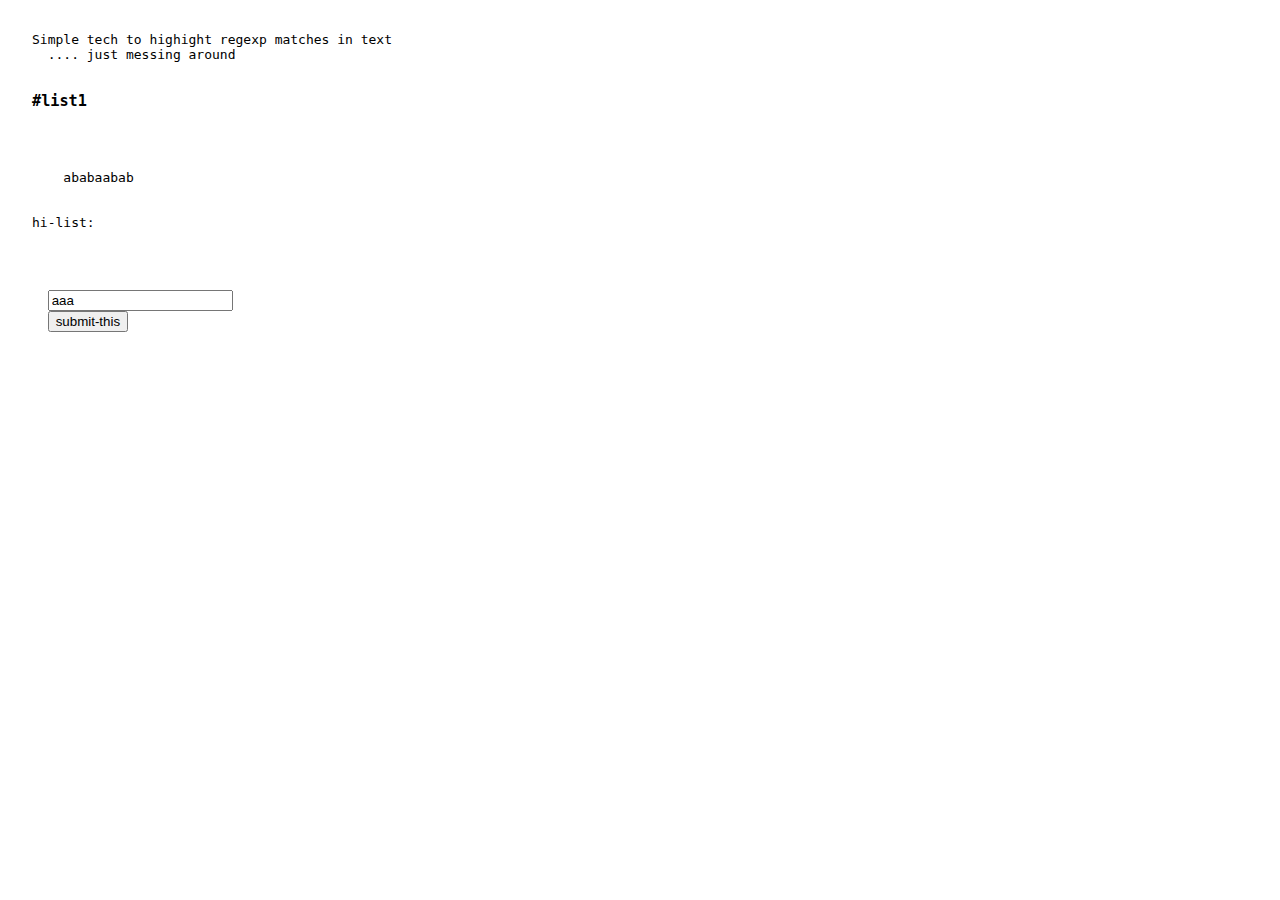
<file: index.html>
<!DOCTYPE html>
<html lang="en">
  <head>
    <title>Hello!</title>
    <meta charset="utf-8">
    <link rel="stylesheet" href="/style.css">
    <script src="https://code.jquery.com/jquery-3.3.1.min.js"></script>
    <script src="/script.js"></script>
    <script>
      
    </script>
  </head>  
  <body>
  <pre>Simple tech to highight regexp matches in text
  .... just messing around
  <h3>#list1</h3>
  <div id="list1" class="list">
    ababaabab</div>

<div id="hi-list">hi-list: </div>


<form onsubmit="return false;">
  <input id="new-hi-item" type="text" value="aaa" >
  <input type="submit" value="submit-this" onclick="add_new_hi_item()">
</form>


</pre>
<script>
  // add_to_hi_list('aaa')
  // add_to_hi_list('bbb')
  // morph_list('list1')
</script>  
</body>
</html>
</file>
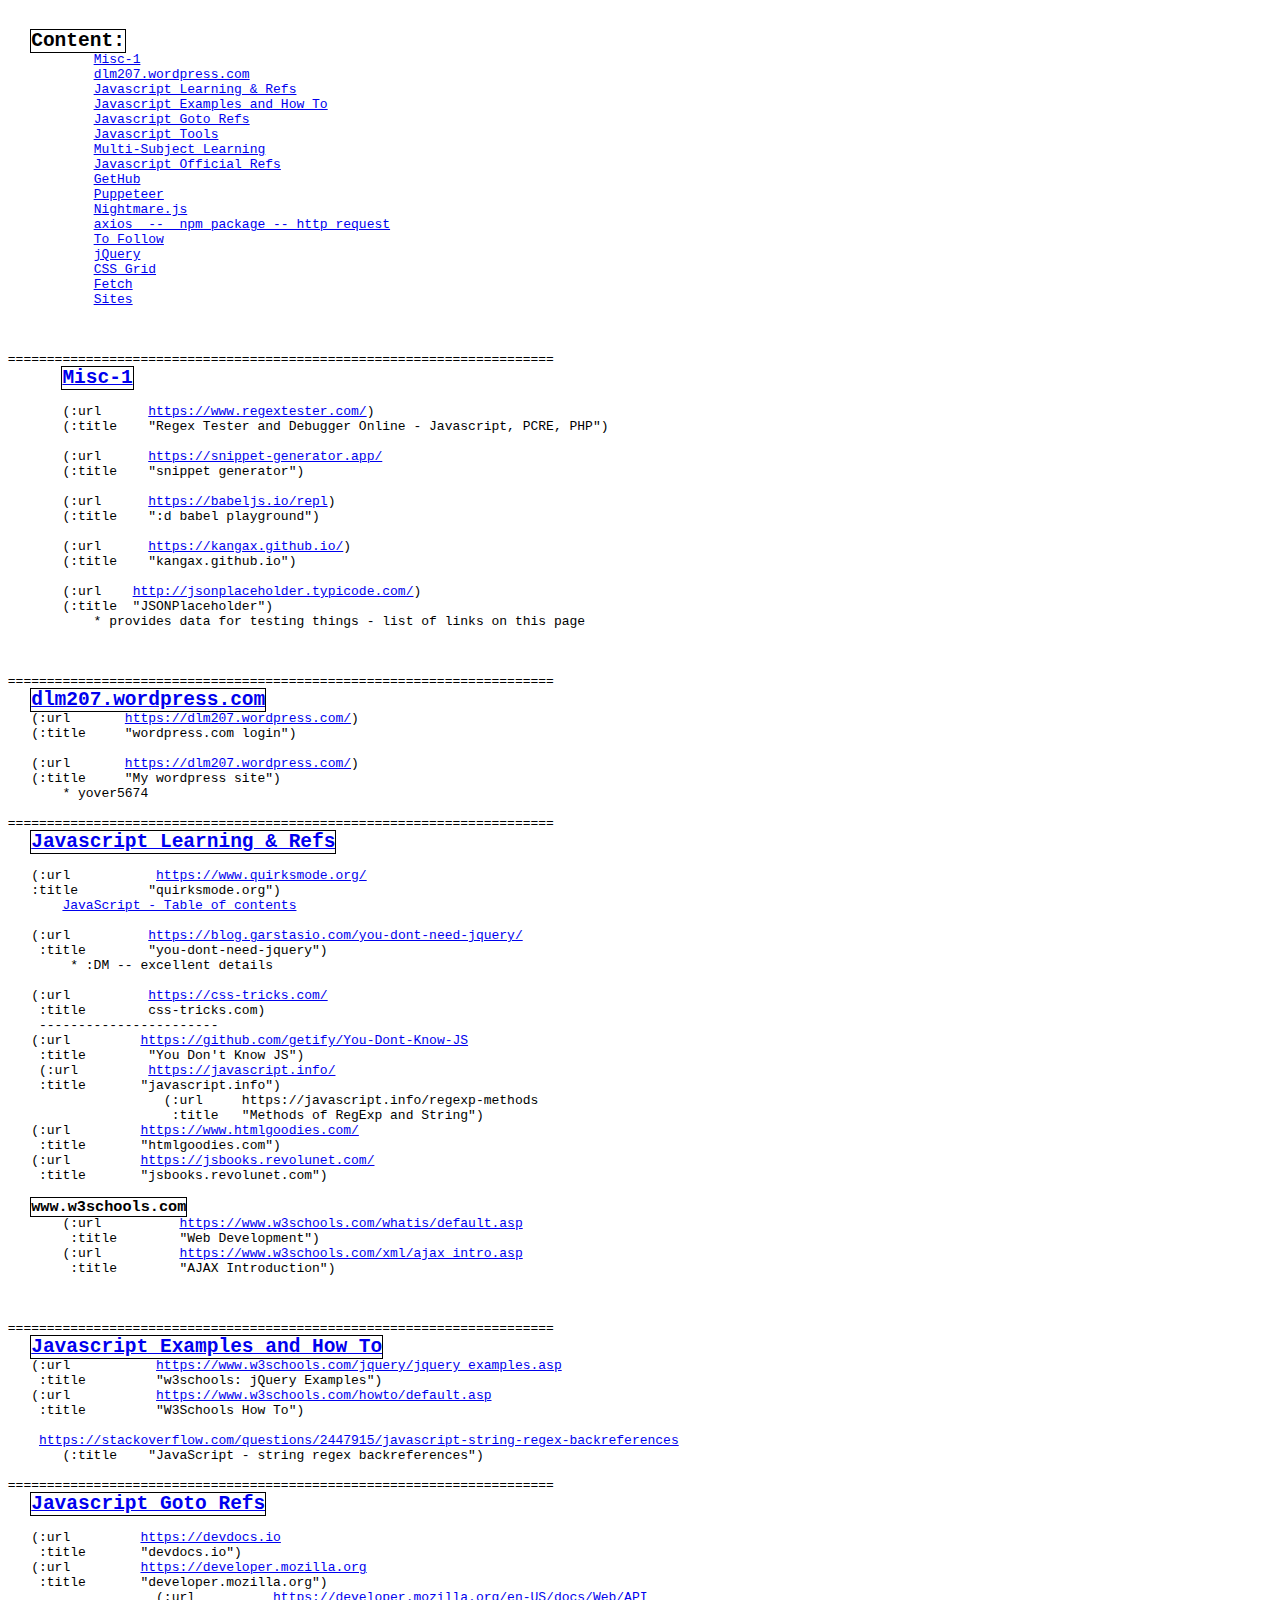
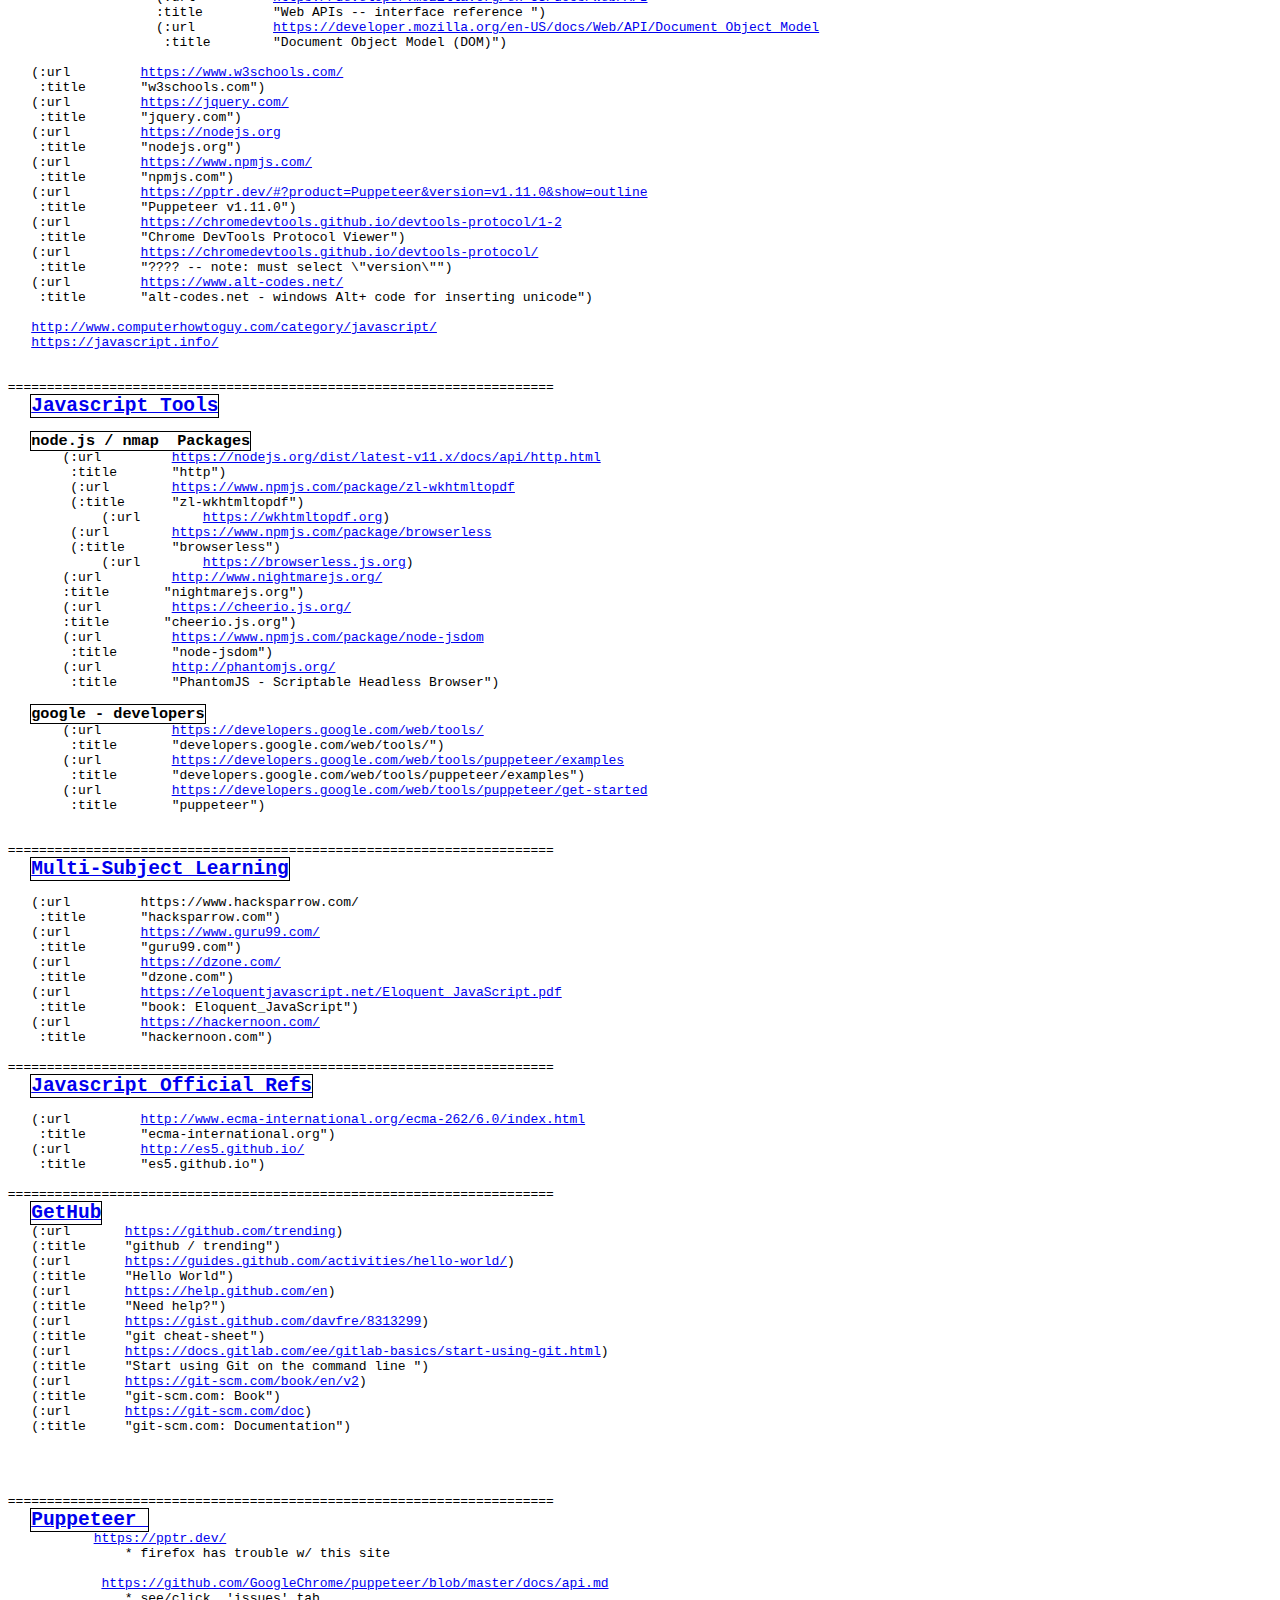
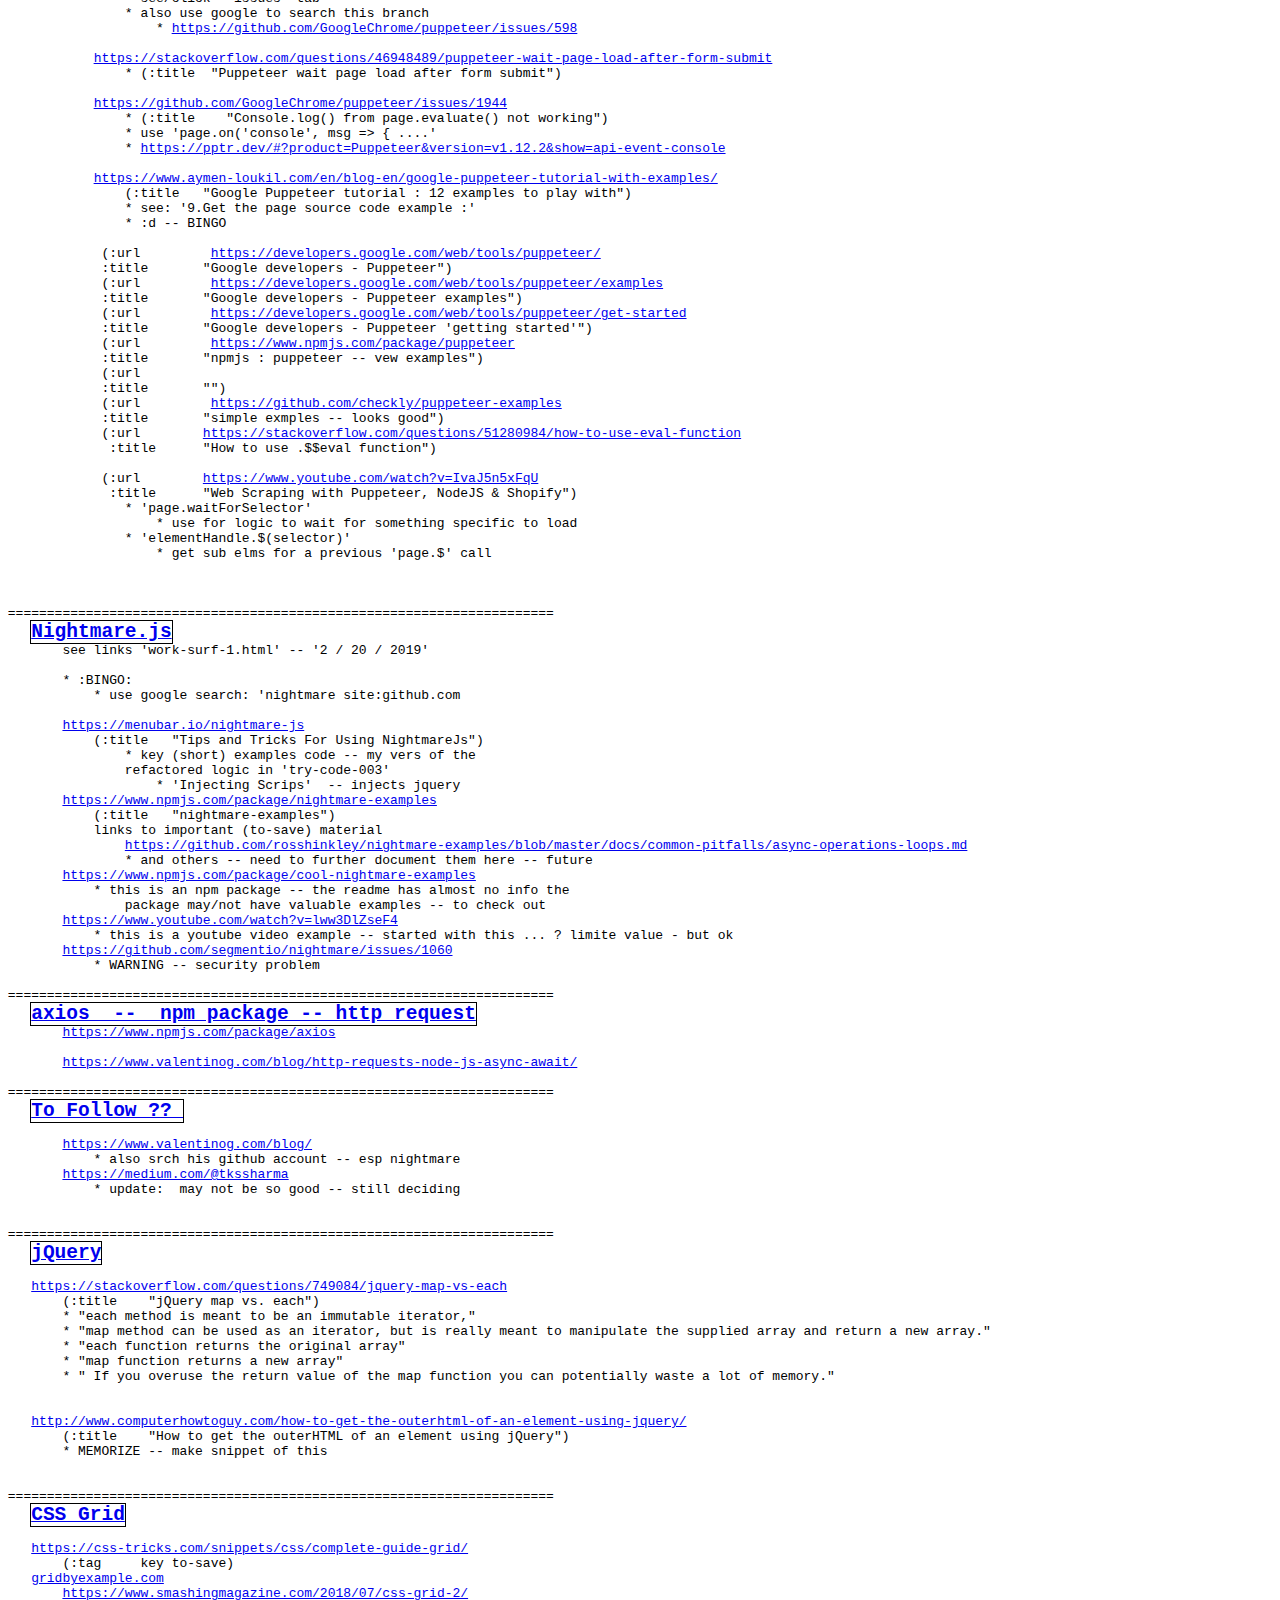
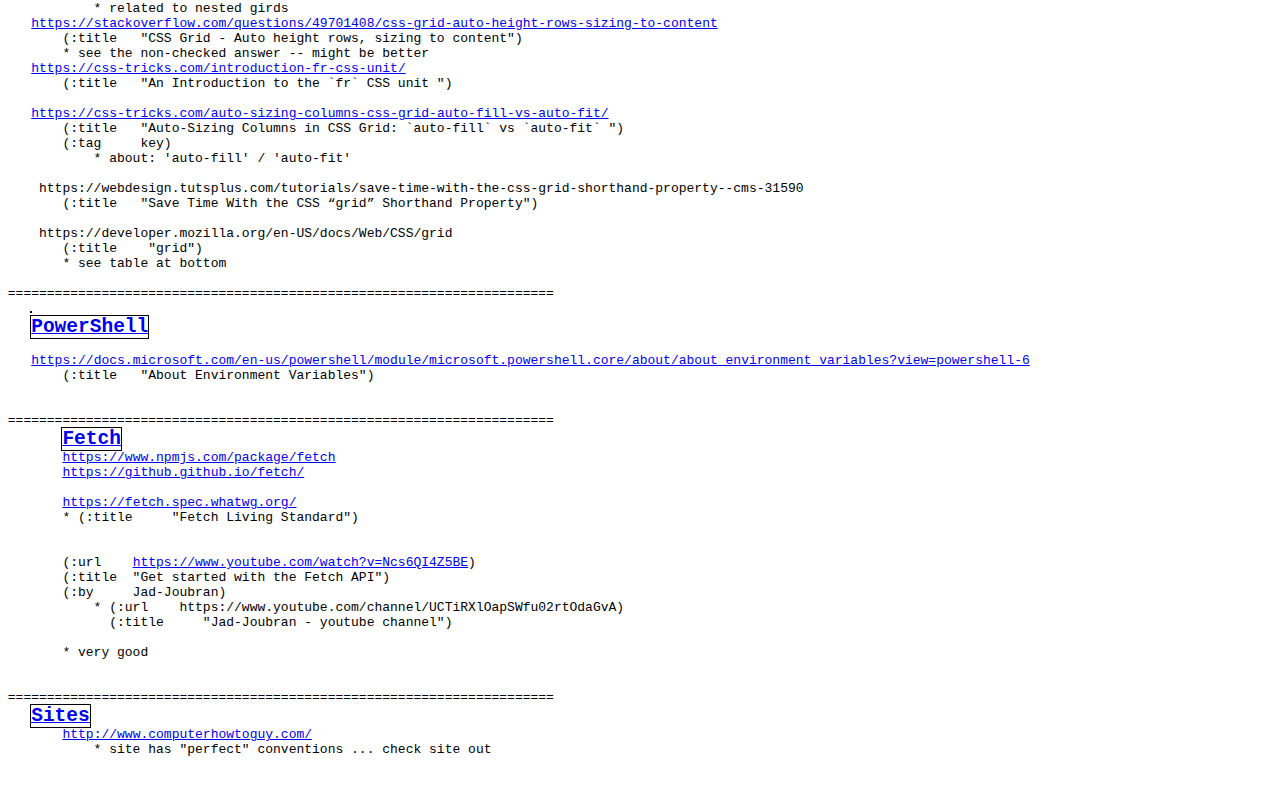
<file: work-links.html>
<html lang="en">
<head>
    <meta charset="UTF-8">
    <meta name="viewport" content="width=100%, initial-scale=1.0">
    <meta http-equiv="X-UA-Compatible" >
    <title>work-links</title>
    <style>
        * {  margin: 0px;  border: 0px; padding: 0px; }
        h3 ,h2 {
            display: inline-block;
            outline-width: 1px; outline-style: solid;
        }
        b {
            font-size: 125%;
            color:rgb(20, 115, 223) ;
        }
    </style>
    
</head>
<body>
<!-- 
    <pre> ======================================================================
    <h2></h2>
    </pre>
 -->
    <pre>
    <section id="content">
    <h2 >Content:</h2>
            <a href="#misc-1">Misc-1</a>
            <a href="#001">dlm207.wordpress.com</a>
            <a href="#002">Javascript Learning & Refs</a>
            <a href="#003">Javascript Examples and How To</a>
            <a href="#004">Javascript Goto Refs</a>
            <a href="#005">Javascript Tools</a>
            <a href="#006">Multi-Subject Learning</a>
            <a href="#007">Javascript Official Refs</a>
            <a href="#008">GetHub</a>
            <a href="#009">Puppeteer</a>
            <a href="#010">Nightmare.js</a>
            <a href="#011">axios  --  npm package -- http request</a>
            <a href="#012">To Follow</a>
            <a href="#013">jQuery</a>
            <a href="#css-grid">CSS Grid</a>
            <a href="#fetch">Fetch</a>
            <a href="#sites">Sites</a>
    </section>
    </pre> 

    <pre> ======================================================================
        <h2><a id="misc-1" href="#misc-1">Misc-1</a></h2>

        (:url      <a href="https://www.regextester.com/">https://www.regextester.com/</a>)
        (:title    "Regex Tester and Debugger Online - Javascript, PCRE, PHP")

        (:url      <a href="https://snippet-generator.app/">https://snippet-generator.app/</a>
        (:title    "snippet generator")

        (:url      <a href="https://babeljs.io/repl">https://babeljs.io/repl</a>)
        (:title    ":d babel playground")

        (:url      <a href="https://kangax.github.io/">https://kangax.github.io/</a>)
        (:title    "kangax.github.io")

        (:url    <a href="http://jsonplaceholder.typicode.com/">http://jsonplaceholder.typicode.com/</a>)
        (:title  "JSONPlaceholder")
            * provides data for testing things - list of links on this page
        
        
    </pre> 
    
     <pre> ======================================================================
    <h2><a id="001" href="#001">dlm207.wordpress.com</a></h2>
    (:url       <a href="https://dlm207.wordpress.com/">https://dlm207.wordpress.com/</a>)
    (:title     "wordpress.com login")
    
    (:url       <a href="https://dlm207.wordpress.com/">https://dlm207.wordpress.com/</a>)
    (:title     "My wordpress site")
        * yover5674
    </pre>

     <pre> ======================================================================
    <h2><a id="002" href="#002">Javascript Learning & Refs</a></h2>

    (:url           <a href="https://www.quirksmode.org/">https://www.quirksmode.org/</a>
    :title         "quirksmode.org")
        <a href="https://www.quirksmode.org/js/contents.html">JavaScript - Table of contents</a>

    (:url          <a href="https://blog.garstasio.com/you-dont-need-jquery/">https://blog.garstasio.com/you-dont-need-jquery/</a>
     :title        "you-dont-need-jquery")
         * :DM -- excellent details

    (:url          <a href="https://css-tricks.com/">https://css-tricks.com/</a>
     :title        css-tricks.com)
     ----------------------- 
    (:url         <a href="https://github.com/getify/You-Dont-Know-JS">https://github.com/getify/You-Dont-Know-JS</a>
     :title        "You Don't Know JS")
     (:url         <a href="https://javascript.info/">https://javascript.info/</a>
     :title       "javascript.info")
                     (:url     https://javascript.info/regexp-methods
                      :title   "Methods of RegExp and String")
    (:url         <a href="https://www.htmlgoodies.com/">https://www.htmlgoodies.com/</a>
     :title       "htmlgoodies.com") 
    (:url         <a href="https://jsbooks.revolunet.com/">https://jsbooks.revolunet.com/</a>
     :title       "jsbooks.revolunet.com")

    <h3>www.w3schools.com</h3>
        (:url          <a href="https://www.w3schools.com/whatis/default.asp">https://www.w3schools.com/whatis/default.asp</a>
         :title        "Web Development")
        (:url          <a href="https://www.w3schools.com/xml/ajax_intro.asp">https://www.w3schools.com/xml/ajax_intro.asp</a>
         :title        "AJAX Introduction")


    </pre>

    <pre> ======================================================================
    <h2><a id="003" href="#003">Javascript Examples and How To</a></h2>
    (:url           <a href="https://www.w3schools.com/jquery/jquery_examples.asp">https://www.w3schools.com/jquery/jquery_examples.asp</a>
     :title         "w3schools: jQuery Examples")
    (:url           <a href="https://www.w3schools.com/howto/default.asp">https://www.w3schools.com/howto/default.asp</a>
     :title         "W3Schools How To")

     <a href="https://stackoverflow.com/questions/2447915/javascript-string-regex-backreferences">https://stackoverflow.com/questions/2447915/javascript-string-regex-backreferences</a>
        (:title    "JavaScript - string regex backreferences")
    </pre>
     
    <pre> ======================================================================
    <h2><a id="004" href="#004">Javascript Goto Refs</a></h2>

    (:url         <a href="https://devdocs.io">https://devdocs.io</a>
     :title       "devdocs.io")
    (:url         <a href="https://developer.mozilla.org">https://developer.mozilla.org</a>
     :title       "developer.mozilla.org")
                    (:url          <a href="https://developer.mozilla.org/en-US/docs/Web/API">https://developer.mozilla.org/en-US/docs/Web/API</a>
                    :title         "Web APIs -- interface reference ")
                    (:url          <a href="https://developer.mozilla.org/en-US/docs/Web/API/Document_Object_Model">https://developer.mozilla.org/en-US/docs/Web/API/Document_Object_Model</a>
                     :title        "Document Object Model (DOM)")
                    
    (:url         <a href="https://www.w3schools.com/">https://www.w3schools.com/</a>
     :title       "w3schools.com")
    (:url         <a href="https://jquery.com/">https://jquery.com/</a>
     :title       "jquery.com")
    (:url         <a href="https://nodejs.org">https://nodejs.org</a>
     :title       "nodejs.org")
    (:url         <a href="https://www.npmjs.com/">https://www.npmjs.com/</a>
     :title       "npmjs.com")
    (:url         <a href="https://pptr.dev/#?product=Puppeteer&version=v1.11.0&show=outline">https://pptr.dev/#?product=Puppeteer&version=v1.11.0&show=outline</a>
     :title       "Puppeteer v1.11.0")
    (:url         <a href="https://chromedevtools.github.io/devtools-protocol/1-2">https://chromedevtools.github.io/devtools-protocol/1-2</a>
     :title       "Chrome DevTools Protocol Viewer")
    (:url         <a href="https://chromedevtools.github.io/devtools-protocol/">https://chromedevtools.github.io/devtools-protocol/</a>
     :title       "???? -- note: must select \"version\"")
    (:url         <a href="https://www.alt-codes.net/">https://www.alt-codes.net/</a>
     :title       "alt-codes.net - windows Alt+ code for inserting unicode")

    <a href="http://www.computerhowtoguy.com/category/javascript/">http://www.computerhowtoguy.com/category/javascript/</a>
    <a href="https://javascript.info/">https://javascript.info/</a>

    </pre>
    
    <pre> ======================================================================
    <h2><a id="005" href="#005">Javascript Tools</a></h2>

    <h3>node.js / nmap  Packages</h3>
        (:url         <a href="https://nodejs.org/dist/latest-v11.x/docs/api/http.html">https://nodejs.org/dist/latest-v11.x/docs/api/http.html</a>
         :title       "http")
         (:url        <a href="https://www.npmjs.com/package/zl-wkhtmltopdf">https://www.npmjs.com/package/zl-wkhtmltopdf</a>
         (:title      "zl-wkhtmltopdf")
             (:url        <a href="https://wkhtmltopdf.org">https://wkhtmltopdf.org</a>)
         (:url        <a href="https://www.npmjs.com/package/browserless">https://www.npmjs.com/package/browserless</a>
         (:title      "browserless")
             (:url        <a href="https://browserless.js.org">https://browserless.js.org</a>)
        (:url         <a href="http://www.nightmarejs.org/">http://www.nightmarejs.org/</a>
        :title       "nightmarejs.org")
        (:url         <a href="https://cheerio.js.org/">https://cheerio.js.org/</a>
        :title       "cheerio.js.org")
        (:url         <a href="https://www.npmjs.com/package/node-jsdom">https://www.npmjs.com/package/node-jsdom</a>
         :title       "node-jsdom")
        (:url         <a href="http://phantomjs.org/">http://phantomjs.org/</a>
         :title       "PhantomJS - Scriptable Headless Browser")

    <h3>google - developers</h3>
        (:url         <a href="https://developers.google.com/web/tools/">https://developers.google.com/web/tools/</a>
         :title       "developers.google.com/web/tools/")
        (:url         <a href="https://developers.google.com/web/tools/puppeteer/examples">https://developers.google.com/web/tools/puppeteer/examples</a>
         :title       "developers.google.com/web/tools/puppeteer/examples")
        (:url         <a href="https://developers.google.com/web/tools/puppeteer/get-started">https://developers.google.com/web/tools/puppeteer/get-started</a>
         :title       "puppeteer")

    </pre>



    <pre> ======================================================================
    <h2><a id="006" href="#006">Multi-Subject Learning</a></h2>

    (:url         https://www.hacksparrow.com/
     :title       "hacksparrow.com")
    (:url         <a href="https://www.guru99.com/">https://www.guru99.com/</a>
     :title       "guru99.com")
    (:url         <a href="https://dzone.com/">https://dzone.com/</a>
     :title       "dzone.com")
    (:url         <a href="https://eloquentjavascript.net/Eloquent_JavaScript.pdf">https://eloquentjavascript.net/Eloquent_JavaScript.pdf</a>
     :title       "book: Eloquent_JavaScript")
    (:url         <a href="https://hackernoon.com/">https://hackernoon.com/</a>
     :title       "hackernoon.com")
    </pre>

    <pre> ======================================================================
    <h2><a id="007" href="#007">Javascript Official Refs</a></h2>

    (:url         <a href="http://www.ecma-international.org/ecma-262/6.0/index.html">http://www.ecma-international.org/ecma-262/6.0/index.html</a>
     :title       "ecma-international.org")
    (:url         <a href="http://es5.github.io/">http://es5.github.io/</a>
     :title       "es5.github.io")
    </pre>

    <pre> ======================================================================
    <h2><a id="008" href="#008">GetHub</a></h2>
    (:url       <a href="https://github.com/trending">https://github.com/trending</a>)
    (:title     "github / trending")
    (:url       <a href="https://guides.github.com/activities/hello-world/">https://guides.github.com/activities/hello-world/</a>)
    (:title     "Hello World")
    (:url       <a href="https://help.github.com/en">https://help.github.com/en</a>)
    (:title     "Need help?")
    (:url       <a href="https://gist.github.com/davfre/8313299">https://gist.github.com/davfre/8313299</a>)
    (:title     "git cheat-sheet")
    (:url       <a href="https://docs.gitlab.com/ee/gitlab-basics/start-using-git.html">https://docs.gitlab.com/ee/gitlab-basics/start-using-git.html</a>)
    (:title     "Start using Git on the command line ")
    (:url       <a href="https://git-scm.com/book/en/v2">https://git-scm.com/book/en/v2</a>)
    (:title     "git-scm.com: Book")
    (:url       <a href="https://git-scm.com/doc">https://git-scm.com/doc</a>)
    (:title     "git-scm.com: Documentation")

    

    </pre>

    <pre> ======================================================================
    <h2><a id="009" href="#009">Puppeteer </a></h2>
            <a href="https://pptr.dev/">https://pptr.dev/</a>
                * firefox has trouble w/ this site

             <a href="https://github.com/GoogleChrome/puppeteer/blob/master/docs/api.md">https://github.com/GoogleChrome/puppeteer/blob/master/docs/api.md</a>
                * see/click  'issues' tab
                * also use google to search this branch
                    * <a href="https://github.com/GoogleChrome/puppeteer/issues/598">https://github.com/GoogleChrome/puppeteer/issues/598</a>

            <a href="https://stackoverflow.com/questions/46948489/puppeteer-wait-page-load-after-form-submit">https://stackoverflow.com/questions/46948489/puppeteer-wait-page-load-after-form-submit</a>
                * (:title  "Puppeteer wait page load after form submit")

            <a href="https://github.com/GoogleChrome/puppeteer/issues/1944">https://github.com/GoogleChrome/puppeteer/issues/1944</a>
                * (:title    "Console.log() from page.evaluate() not working")
                * use 'page.on('console', msg => { ....' 
                * <a href="https://pptr.dev/#?product=Puppeteer&version=v1.12.2&show=api-event-console">https://pptr.dev/#?product=Puppeteer&version=v1.12.2&show=api-event-console</a>

            <a href="https://www.aymen-loukil.com/en/blog-en/google-puppeteer-tutorial-with-examples/">https://www.aymen-loukil.com/en/blog-en/google-puppeteer-tutorial-with-examples/</a>
                (:title   "Google Puppeteer tutorial : 12 examples to play with")
                * see: '9.Get the page source code example :'
                * :d -- BINGO 

             (:url         <a href="https://developers.google.com/web/tools/puppeteer/">https://developers.google.com/web/tools/puppeteer/</a>
             :title       "Google developers - Puppeteer")
             (:url         <a href="https://developers.google.com/web/tools/puppeteer/examples">https://developers.google.com/web/tools/puppeteer/examples</a>
             :title       "Google developers - Puppeteer examples")
             (:url         <a href="https://developers.google.com/web/tools/puppeteer/get-started">https://developers.google.com/web/tools/puppeteer/get-started</a>
             :title       "Google developers - Puppeteer 'getting started'")
             (:url         <a href="https://www.npmjs.com/package/puppeteer">https://www.npmjs.com/package/puppeteer</a>
             :title       "npmjs : puppeteer -- vew examples")
             (:url         <a href=""></a>
             :title       "")
             (:url         <a href="https://github.com/checkly/puppeteer-examples">https://github.com/checkly/puppeteer-examples</a>
             :title       "simple exmples -- looks good")
             (:url        <a href="https://stackoverflow.com/questions/51280984/how-to-use-eval-function">https://stackoverflow.com/questions/51280984/how-to-use-eval-function</a>
              :title      "How to use .$$eval function")

             (:url        <a href="https://www.youtube.com/watch?v=IvaJ5n5xFqU">https://www.youtube.com/watch?v=IvaJ5n5xFqU</a>
              :title      "Web Scraping with Puppeteer, NodeJS & Shopify")
                * 'page.waitForSelector'
                    * use for logic to wait for something specific to load
                * 'elementHandle.$(selector)'
                    * get sub elms for a previous 'page.$' call


        </pre>
    <pre> ======================================================================
    <h2><a id="010" href="#010">Nightmare.js</a></h2>
        see links 'work-surf-1.html' -- '2 / 20 / 2019'

        * :BINGO:
            * use google search: 'nightmare site:github.com

        <a href="https://menubar.io/nightmare-js">https://menubar.io/nightmare-js</a>
            (:title   "Tips and Tricks For Using NightmareJs")
                * key (short) examples code -- my vers of the 
                refactored logic in 'try-code-003'
                    * 'Injecting Scrips'  -- injects jquery 
        <a href="https://www.npmjs.com/package/nightmare-examples">https://www.npmjs.com/package/nightmare-examples</a> 
            (:title   "nightmare-examples")
            links to important (to-save) material
                <a href="https://github.com/rosshinkley/nightmare-examples/blob/master/docs/common-pitfalls/async-operations-loops.md">https://github.com/rosshinkley/nightmare-examples/blob/master/docs/common-pitfalls/async-operations-loops.md</a>
                * and others -- need to further document them here -- future
        <a href="https://www.npmjs.com/package/cool-nightmare-examples">https://www.npmjs.com/package/cool-nightmare-examples</a>
            * this is an npm package -- the readme has almost no info the 
                package may/not have valuable examples -- to check out
        <a href="https://www.youtube.com/watch?v=lww3DlZseF4">https://www.youtube.com/watch?v=lww3DlZseF4</a>
            * this is a youtube video example -- started with this ... ? limite value - but ok
        <a href="https://github.com/segmentio/nightmare/issues/1060">https://github.com/segmentio/nightmare/issues/1060</a>
            * WARNING -- security problem
    </pre> 

    <pre> ======================================================================
    <h2><a id="011" href="#011">axios  --  npm package -- http request</a></h2>
        <a href="https://www.npmjs.com/package/axios">https://www.npmjs.com/package/axios</a>

        <a href="https://www.valentinog.com/blog/http-requests-node-js-async-await/">https://www.valentinog.com/blog/http-requests-node-js-async-await/</a>
    </pre>

    <pre> ======================================================================
    <h2><a id="012" href="#012">To Follow ?? </a></h2>

        <a href="https://www.valentinog.com/blog/">https://www.valentinog.com/blog/</a>
            * also srch his github account -- esp nightmare
        <a href="https://medium.com/@tkssharma">https://medium.com/@tkssharma</a>
            * update:  may not be so good -- still deciding

    </pre>
    <pre> ======================================================================
    <h2><a id="013" href="#013">jQuery</a></h2>

    <a href="https://stackoverflow.com/questions/749084/jquery-map-vs-each">https://stackoverflow.com/questions/749084/jquery-map-vs-each</a>
        (:title    "jQuery map vs. each")
        * "each method is meant to be an immutable iterator,"
        * "map method can be used as an iterator, but is really meant to manipulate the supplied array and return a new array."
        * "each function returns the original array"
        * "map function returns a new array"
        * " If you overuse the return value of the map function you can potentially waste a lot of memory."


    <a href="http://www.computerhowtoguy.com/how-to-get-the-outerhtml-of-an-element-using-jquery/">http://www.computerhowtoguy.com/how-to-get-the-outerhtml-of-an-element-using-jquery/</a>
        (:title    "How to get the outerHTML of an element using jQuery")
        * MEMORIZE -- make snippet of this

    </pre>

    <pre> ======================================================================
    <h2><a id="css-grid" href="#css-grid">CSS Grid</a></h2>

    <a href="https://css-tricks.com/snippets/css/complete-guide-grid/">https://css-tricks.com/snippets/css/complete-guide-grid/</a>
        (:tag     key to-save)
    <a href="https://gridbyexample.com/">gridbyexample.com</a>
        <a href="https://www.smashingmagazine.com/2018/07/css-grid-2/">https://www.smashingmagazine.com/2018/07/css-grid-2/</a>
            * related to nested girds
    <a href="https://stackoverflow.com/questions/49701408/css-grid-auto-height-rows-sizing-to-content">https://stackoverflow.com/questions/49701408/css-grid-auto-height-rows-sizing-to-content</a>
        (:title   "CSS Grid - Auto height rows, sizing to content")
        * see the non-checked answer -- might be better
    <a href="https://css-tricks.com/introduction-fr-css-unit/">https://css-tricks.com/introduction-fr-css-unit/</a>
        (:title   "An Introduction to the `fr` CSS unit ")

    <a href="https://css-tricks.com/auto-sizing-columns-css-grid-auto-fill-vs-auto-fit/">https://css-tricks.com/auto-sizing-columns-css-grid-auto-fill-vs-auto-fit/</a>
        (:title   "Auto-Sizing Columns in CSS Grid: `auto-fill` vs `auto-fit` ") 
        (:tag     key)
            * about: 'auto-fill' / 'auto-fit'
            
     https://webdesign.tutsplus.com/tutorials/save-time-with-the-css-grid-shorthand-property--cms-31590
        (:title   "Save Time With the CSS “grid” Shorthand Property")
        
     https://developer.mozilla.org/en-US/docs/Web/CSS/grid
        (:title    "grid")
        * see table at bottom
    </pre>


    <pre> ======================================================================
    <h2></h2>
    <h2><a id="powershell" href="#powershell">PowerShell</a></h2>

    <a href="https://docs.microsoft.com/en-us/powershell/module/microsoft.powershell.core/about/about_environment_variables?view=powershell-6">https://docs.microsoft.com/en-us/powershell/module/microsoft.powershell.core/about/about_environment_variables?view=powershell-6</a>
        (:title   "About Environment Variables")
        
    </pre>

    <pre> ======================================================================
        <h2><a id="fetch" href="#fetch">Fetch</a></h2>
        <a href="https://www.npmjs.com/package/fetch">https://www.npmjs.com/package/fetch</a>
        <a href="https://github.github.io/fetch/">https://github.github.io/fetch/</a>

        <a href="https://fetch.spec.whatwg.org/">https://fetch.spec.whatwg.org/</a>
        * (:title     "Fetch Living Standard")


        (:url    <a href="https://www.youtube.com/watch?v=Ncs6QI4Z5BE">https://www.youtube.com/watch?v=Ncs6QI4Z5BE</a>)
        (:title  "Get started with the Fetch API")
        (:by     Jad-Joubran)
            * (:url    https://www.youtube.com/channel/UCTiRXlOapSWfu02rtOdaGvA)
              (:title     "Jad-Joubran - youtube channel")

        * very good
    
    </pre>

    <pre> ======================================================================
    <h2><a id="sites" href="#sites">Sites</a></h2>
        <a href="http://www.computerhowtoguy.com/">http://www.computerhowtoguy.com/</a>
            * site has "perfect" conventions ... check site out
    </pre>        
    
</body>
</html>
</file>
<file: style.css>
/* CSS files add styling rules to your content */

body {
  font-family: "Benton Sans", "Helvetica Neue", helvetica, arial, sans-serif;
  margin: 2em;
}

h1 {
  font-style: italic;
  color: #373fff;
}

.red  {  color: red; }
.blue {  color: blue; }
</file>
